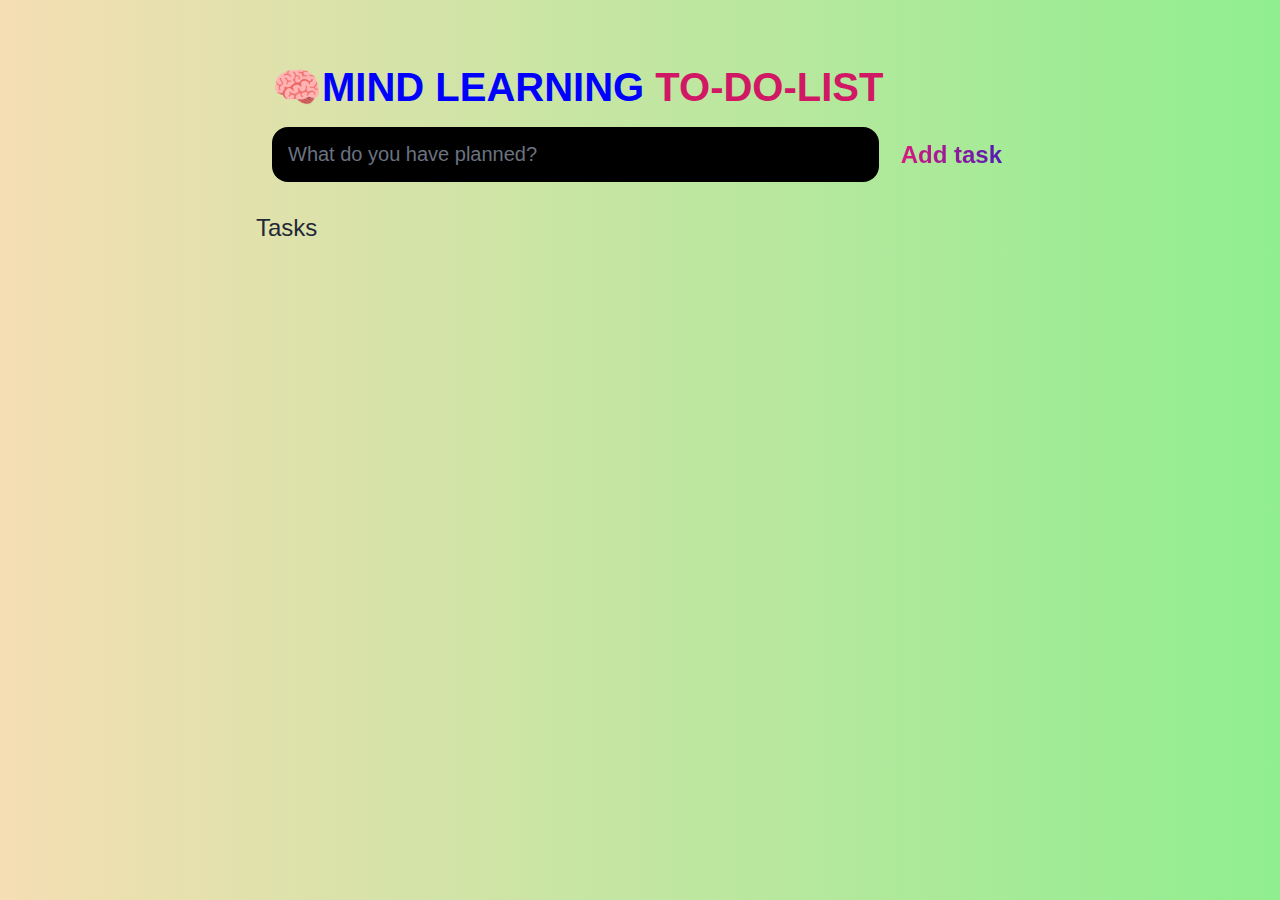
<file: OCTANET_TASK_2/index.html>
<!DOCTYPE html>
<html lang="en">
<head>
	<meta charset="UTF-8">
	<meta http-equiv="X-UA-Compatible" content="IE=edge">
	<meta name="viewport" content="width=device-width, initial-scale=1.0">
	<title>TASK WEEKEND </title>
	<link rel="stylesheet" href="main.css" />
</head>
<body>
	<header>       
		<h1><span>🧠MIND LEARNING </span> TO-DO-LIST</h1>   
		<form id="new-task-form">
			<input 
				type="text" 
				name="new-task-input" 
				id="new-task-input" 
				placeholder="What do you have planned?" />
			<input 
				type="submit"
				id="new-task-submit" 
				value="Add task" />
		</form>
	</header>
	<main>
		<section class="task-list">
			<h2>Tasks</h2>
			<div id="tasks">
			</div>
		</section>
	</main>
	<script src="main.js"></script>
</body>
</html>
</file>
<file: OCTANET_TASK_2/main.css>
:root {
  --dark: #374151;
  --darker: #1f2937;
  --darkest: #111827;
  --grey: #6b7280;
  --pink: #e2187d;
  --purple: #491ab8;
  --light: #eee;
}
* {
  margin: 0;
  box-sizing: border-box;
  font-family: "Fira sans", sans-serif;
}
body {
  display: flex;
  flex-direction: column;
  min-height: 100vh;
  color: #fff;
  background-color: #a2b6a0;
  background-image: linear-gradient(to right,wheat, lightgreen
	);
}
header {
  padding: 1rem 2rem;
  max-width: 800px;
  width: 100%;
  margin: 0 auto;
}
header h1 {
  font-size: 2.5rem;
  font-weight: 550;
  color: rgb(208, 24, 100);
  margin-bottom: 1rem;
  margin-top: 3rem;
}
header h1 span {
  color: blue;
}
#new-task-form {
  display: flex;
}
input,
button {
  appearance: none;
  border: none;
  outline: none;
  background: none;
}
#new-task-input {
  flex: 1 1 0%;
  background-color: #000000;
  padding: 1rem;
  border-radius: 1rem;
  margin-right: 1rem;
  color: var(--light);
  font-size: 1.25rem;
}
#new-task-input::placeholder {
  color: var(--grey);
}
#new-task-submit {
  color: var(--pink);
  font-size: 1.5rem;
  font-weight: 700;
  background-image: linear-gradient(to right, var(--pink), var(--purple));
  -webkit-background-clip: text;
  -webkit-text-fill-color: transparent;
  cursor: pointer;
  transition: 0.4s;
}
#new-task-submit:hover {
  opacity: 0.8;
}
#new-task-submit:active {
  opacity: 0.6;
}
main {
  flex: 1 1 0%;
  max-width: 800px;
  width: 100%;
  margin: 0 auto;
}
.task-list {
  padding: 1rem;
}
.task-list h2 {
  font-size: 1.5rem;
  font-weight: 400;
  color: var(--darker);
  margin-bottom: 1rem;
}
#tasks .task {
  display: flex;
  justify-content: space-between;
  background-color: var(--darkest);
  padding: 1rem;
  border-radius: 1rem;
  margin-bottom: 1rem;
}
.task .content {
  flex: 1 1 0%;
}
.task .content .text {
  color: var(--light);
  font-size: 1.125rem;
  width: 100%;
  display: block;
  transition: 0.4s;
}
.task .content .text:not(:read-only) {
  color: var(--pink);
}
.task .actions {
  display: flex;
  margin: 0 -0.5rem;
}
.task .actions button {
  cursor: pointer;
  margin: 0 0.5rem;
  font-size: 1.125rem;
  font-weight: 700;
  text-transform: uppercase;
  transition: 0.4s;
}
.task .actions button:hover {
  opacity: 0.8;
}
.task .actions button:active {
  opacity: 0.6;
}
.task .actions .edit {
  background-image: linear-gradient(to right, var(--pink), var(--purple));
  -webkit-background-clip: text;
  -webkit-text-fill-color: transparent;
}

.task .actions .delete {
  color: red;
}

@media (max-width: 998px) {
  html {
    font-size: 85%;
  }
}

@media (max-width: 768px) {
  html {
    font-size: 75%;
  }
}
</file>
